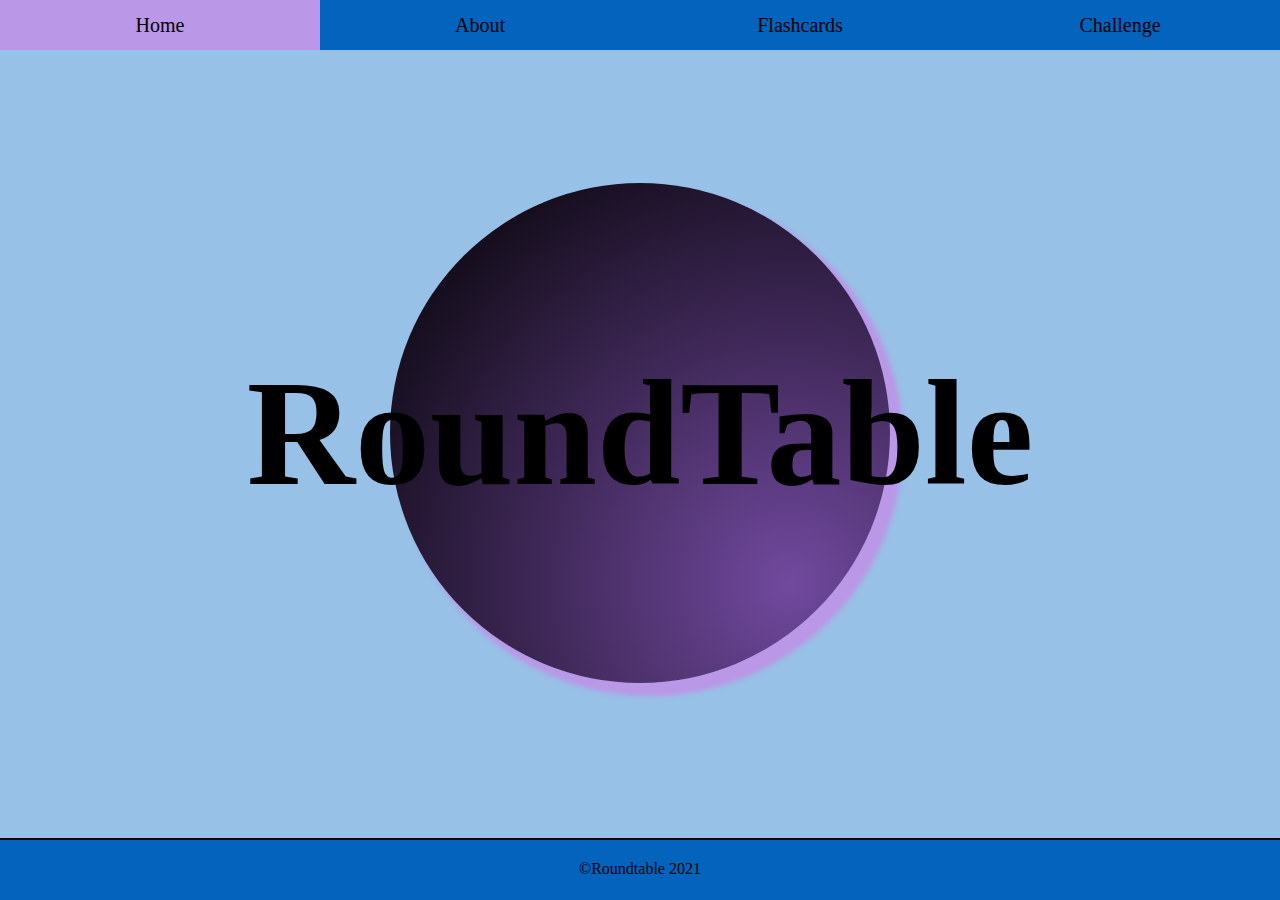
<file: index.html>
<!DOCTYPE html>
<html lang="en">
  <head>
    <meta charset="UTF-8" />
    <meta http-equiv="X-UA-Compatible" content="IE=edge" />
    <meta name="viewport" content="width=device-width, initial-scale=1.0" />
    <link rel="stylesheet" type="text/css" href="content/styles.css" />
    <title>Roundtable - Home</title>
  </head>
  <body>

    <!-- Navbar -->
    <div id="navbar">
      <a class="nav-link" href="index.html">Home</a>

      <a class="nav-link" href="about.html">About</a>

      <a class="nav-link" href="flashcards.html">Flashcards</a>

      <a class="nav-link" href="challenge.html">Challenge</a>
    </div>

    <!-- Main -->
    <div class="main">

      <div id="hidden-title">
        <h1>RT</h1>
        <p>Round Table</p>
      </div>
      <h1 class="title">RoundTable</h1>
      <div id="circle"></div>

    </div>

    <!-- Footer -->
    <footer class="footer">&copy;Roundtable 2021</footer>

    <!-- js -->
    <script src="scripts/main.js"></script>

  </body>
</html>
</file>
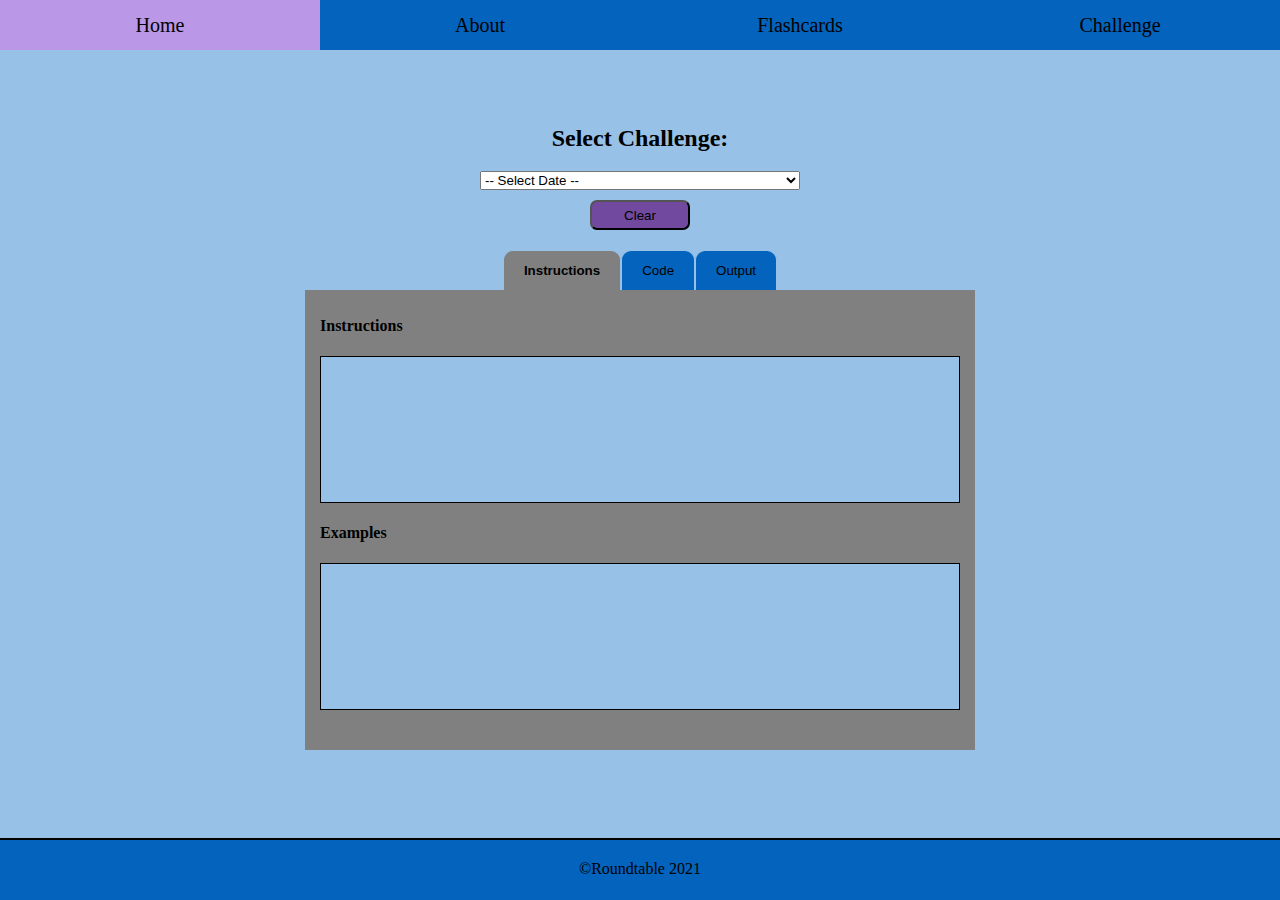
<file: challenge.html>
<!DOCTYPE html>
<html lang="en">
  <head>
    <meta charset="UTF-8" />
    <meta http-equiv="X-UA-Compatible" content="IE=edge" />
    <meta name="viewport" content="width=device-width, initial-scale=1.0" />
    <link rel="stylesheet" type="text/css" href="content/styles.css" />
    <title>Roundtable - Challenge</title>
  </head>
  <body>

    <!-- Navbar -->
    <div id="navbar">
      <a class="nav-link" href="index.html">Home</a>

      <a class="nav-link" href="about.html">About</a>

      <a class="nav-link" href="flashcards.html">Flashcards</a>

      <a class="nav-link" href="challenge.html">Challenge</a>
    </div>

    <!-- Main -->
    <div class="main ">

      <div id="selector">
        <h2>Select Challenge:</h2>
        <select id="options" onchange="selectChallenge()">
          <option>-- Select Date --</option>
          <option>May5thChallenge</option>
          <option>May12thChallenge</option>
          <option>May19thChallenge</option>
          <option>May26thChallenge</option>    
          <option>June9thChallenge</option>
          <option>July21stChallenge</option>
          <option>August3rdChallenge</option>       
        </select>
      </div>
      <button type="button" id="clear-btn" onclick="clearResult()">Clear</button>

      <div class="tab-container">
        <button class="tab" id="Instructions-tab" onclick="openTab('Instructions-container', 'Instructions-tab')">Instructions</button>
        <button class="tab" id="Code-tab" onclick="openTab('Code-container', 'Code-tab')">Code</button>
        <button class="tab" id="Output-tab" onclick="openTab('Output-container', 'Output-tab')">Output</button>
      </div>

      <div class="tab-content" id="Instructions-container">
        <h4>Instructions</h4>
        <div class="tab-box" id="instructions-box"></div>
        <h4>Examples</h4>
        <div class="tab-box" id="examples-box"></div>
      </div>

      <div class="tab-content" id="Code-container">
        <h3>Code</h3>
        <div class="tab-box" id="code-box"></div>
      </div>

      <div class="tab-content" id="Output-container">
        <h3>Output</h3>
        <div class="tab-box" id="result-box"></div>
      </div>

    </div>

    <!-- Footer -->
    <footer class="footer">&copy;Roundtable 2021</footer>

    <!-- js -->
    <script src="scripts/main.js"></script>
    <script>document.getElementById("Instructions-tab").click();</script>
  
    
  </body>


</html>
</file>
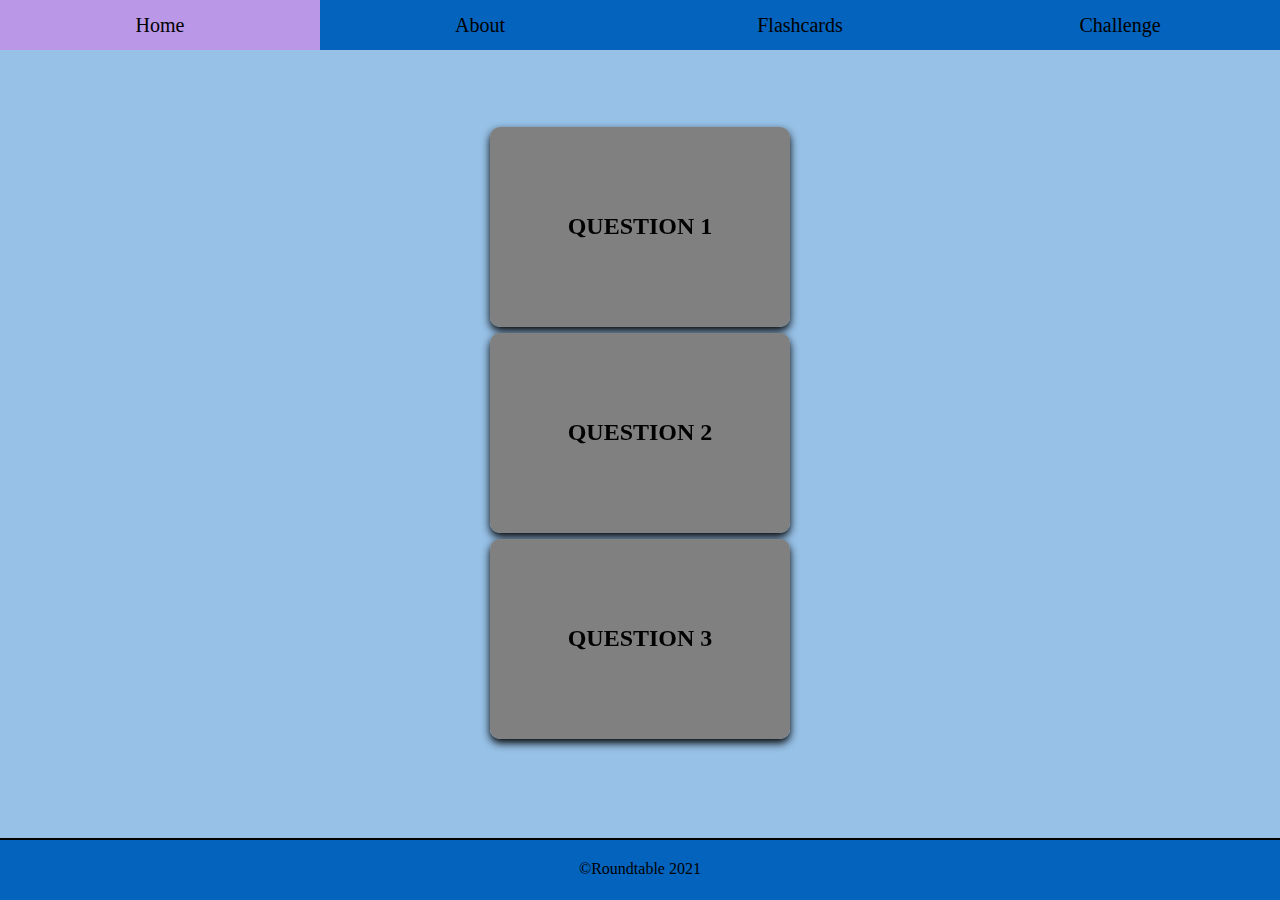
<file: flashcards.html>
<!DOCTYPE html>
<html lang="en">
  <head>
    <meta charset="UTF-8" />
    <meta http-equiv="X-UA-Compatible" content="IE=edge" />
    <meta name="viewport" content="width=device-width, initial-scale=1.0" />
    <link rel="stylesheet" type="text/css" href="content/styles.css" />
    <title>Roundtable - Flash</title>
  </head>
  <body>

    <!-- Navbar -->
    <div id="navbar">
        <a class="nav-link" href="index.html">Home</a>
  
        <a class="nav-link" href="about.html">About</a>
  
        <a class="nav-link" href="flashcards.html">Flashcards</a>
  
        <a class="nav-link" href="challenge.html">Challenge</a>
      </div>

    <!-- Main -->
    <div class="main">

        <div class="card">
            <div class="card-content">
                <div class="card-front">
                    <h2><b>QUESTION 1</b></h2>
                </div>
                <div class="card-back">
                    <p><i>Answer</i></p>
                </div>
            </div>
        </div>

        <div class="card">
            <div class="card-content">
                <div class="card-front">
                    <h2><b>QUESTION 2</b></h2>
                </div>
                <div class="card-back">
                    <p><i>Answer</i></p>
                </div>
            </div>
        </div>

        <div class="card">
            <div class="card-content">
                <div class="card-front">
                    <h2><b>QUESTION 3</b></h2>
                </div>
                <div class="card-back">
                    <p><i>Answer</i></p>
                </div>
            </div>
        </div>

    </div>

    <!-- Footer -->
    <footer class="footer">&copy;Roundtable 2021</footer>

  </body>
</html>
</file>
<file: content/styles.css>
/****** Sitewide Styles ******/

:root {
    /* Site color themes */
    --maincolor: rgb(151, 193, 231);
    --secondarycolor: rgb(3, 99, 189);
    --tertiarycolor: rgb(186, 151, 231);
    --accentcolor: rgb(113, 73, 158);
    --contrastcolor: rgb(0, 0, 0);
    --highlightcolor: gray;
}

html {
    position: relative;
    min-height: 100%;
}

body {
    height: 100%;
    margin: 0px auto;
    padding-bottom: 50px;
    background-color: var(--maincolor);
}

#navbar {
    display: flex;
    flex-direction: row;
    flex-wrap: wrap;
    justify-content: center;
    width: 100%;
    height: 50px;
    background-color: var(--secondarycolor);  
}

.nav-link {
    width: 120px;
    display: flex;
    justify-content: center;
    align-items: center;
    text-decoration: none;
    font-size: 20px;
    text-align: center;
    color: var(--contrastcolor);
}

.nav-link:hover{
    background-color: var(--tertiarycolor);
    color: var(--contrastcolor);
}

.main {
    height: auto;
    min-height: 85vh;
    display: flex;
    flex-direction: column;
    justify-content: center;
    align-items: center;
    padding-bottom: 10px;
}

.footer {
    background-color: var(--secondarycolor);
    color: var(--contrastcolor);
    border-top: 2px solid var(--contrastcolor);
    position: absolute;
    left: 0;
    bottom: 0;
    height: 40px;
    width: 100%;
    padding-top: 20px;
    overflow: hidden;
    text-align: center;
}



/****** Index page ******/

#circle {
    width: 500px;
    height: 500px;
    background: radial-gradient(circle at 400px 400px, var(--accentcolor), var(--contrastcolor));
    border-radius: 50%;
    box-shadow: 10px 10px 5px 3px var(--tertiarycolor);
    transform: scale(100%);
}

.title {
    position: absolute;
    font-size: 150px;
    color: var(--contrastcolor);
    z-index: 1;
}

#hidden-title {
    display: none;
}



/****** About page ******/

#about {
    margin: 0 auto;
    margin-top: 10%;
    border: 2px solid black;
    border-radius: 10px;
    width: 75%;    
}

#profile-pic {
    margin: 0 auto;
    padding: 10px;
    width: 350px;
    height: 350px;
}

#description {
    padding: 10px;
    float: left;
}

#desc-title {
    text-align: center;
}

.flexbox {
    display: flex;    
}



/****** Flashcards Page ******/
.card {
    background-color: transparent;
    padding: 3px;
    width: 300px;
    height: 200px;
    perspective: 1000px;
}

.card-content {
    position: relative;    
    width: 100%;
    height: 100%;
    transition: transform 1s;
    transform-style: preserve-3d;
    box-shadow: 0 4px 8px 0 black;
    border-radius: 10px;
}

.card:hover .card-content {
    transform: rotateY(180deg);
}

.card-front, .card-back {
    position: absolute;
    color: black;
    width: 100%;
    height: 100%;
    backface-visibility: hidden;
    display: flex;
    justify-content: center;
    align-items: center;
    border-radius: 10px;
}

.card-front {
    background-color: var(--highlightcolor);
    color: black;
}

.card-back {
    background-color: var(--tertiarycolor);
    color: black;
    transform: rotateY(180deg);
}



/****** Challenge Page ******/

#selector {
    width: 25%;
}

#selector h2 {
    text-align: center;
}

#options {
    width: 100%;
}

.tab-container {
    display: flex;
    justify-content: center;
    margin-top: 10px;
    width: 50%;
    height: 40px;
    background-color: var(--maincolor);
}

.tab-container button {
    border: 1px solid var(--maincolor);
    border-bottom: none;
    border-radius: 10px 10px 0 0;
    cursor: pointer;
    padding: 10px 20px;
}

.tab-content {
    display: none;
    padding: 5px 15px;
    margin-bottom: 10px;
    border: none;
    border-top: none;
    width: 50%;
    min-height: 450px;
    height: auto;
}

.tab-box {
    margin: 20px 0;
    border: 1px solid var(--contrastcolor);
    padding: 10px;
    min-width: 200px;
    height: 125px;
    width: auto;
    background-color: var(--maincolor);
    overflow: auto;    
}

#code-box{
    background-color: black;
    color: lime;
    height: 320px;
}

#result-box {
    background-color: white;
    height: 320px;
}

#clear-btn{
    margin: 10px 0;
    width: 100px;
    height: 30px;
    padding: 2px;
    border-radius: 7px;
    background-color: var(--accentcolor);
}

#clear-btn:hover {
    background-color: var(--tertiarycolor);
    color: white;
}



/****** Media Queries ******/

/* Make Nav Bar vertical on small screens */
@media screen and (max-width: 380px)
{
    #navbar {
        flex-direction: column;
        align-items: center;
        transition: .2s ease-out;
        transition-property: height;
        height: 150px;
    }
}
@media screen and (min-width: 400px)
{
    .nav-link {
        width: 25%;
    }
}
@media screen and (max-width: 380px)
{
    .nav-link {
        width: 100%;
    }
}

/* Reduce Index title size and hide title graphic on small screens */
@media screen and (max-width: 480px)
{
    #circle {
        display: none;
    } 

     #hidden-title, #hidden-title h1 {
        text-align: center; 
        display: block;
        font-size: 150px;
        margin: 0 auto;
    }    

    #hidden-title p{
        font-size: 30px;
        font-variant: small-caps;
        margin: 0 auto;
    }

    .title {
        display: none;
    } 
}

/* Change Index title and title graphic size on medium screens */
@media screen and (min-width: 800px)
{
    #circle {
        width: 500px;
        height: 500px;
        transition: .2s ease-out;
        transition-property: height, width;
    }

    .title {
        font-size: 150px;
        transition: .2s ease-out;
        transition-property: font-size;
    }
}
@media screen and (max-width: 800px)
{
    #circle {
        width: 300px;
        height: 300px;
        transition: .2s ease-out;
        transition-property: height, width;
    }

    .title {
        font-size: 80px;
        transition: .2s ease-out;
        transition-property: font-size;
    }
}

/* Set Challenge container size on small screens */
@media screen and (max-width: 480px) 
{
    .tab-content {
       margin: 0 auto;
       width: 300px;
    }
}

/* Move About text to column on small screens */
@media screen and (max-width: 1000px)
{
    .flexbox {
    flex-direction: column;
    }
}

/* Reduce profile image size on small screens */
@media screen and (max-width: 500px)
{
    #profile-pic {     
        width: 200px;
        height: 200px;
        float: none;
    }
}

/* Reduce flashcard size on small screens */
@media screen and (max-width: 400px)
{
    .card {
        width: 200px;
        height: 100px;
    }

    .card-content {
        font-size: .7em;
    }
}
/* Hide flashcard for tiny screens */
@media screen and (max-width: 210px)
{
    .card {
        display: none;
    }
}
 /* smaller than 640 */
 /* 641-1007 */
 /* 1008 and up */
</file>
